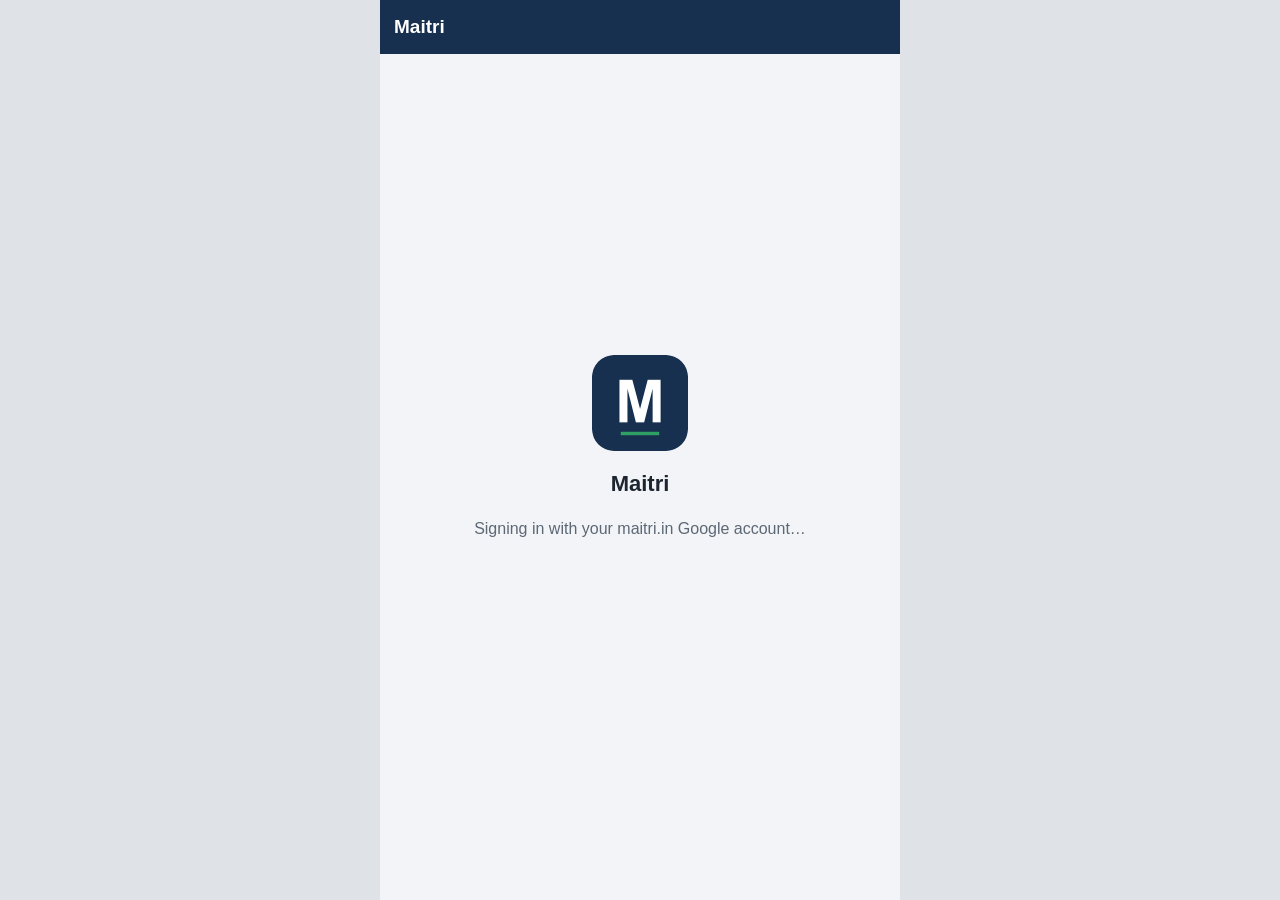
<file: index.html>
<!DOCTYPE html>
<html lang="en">
<head>
<meta charset="utf-8">
<meta name="viewport" content="width=device-width, initial-scale=1, viewport-fit=cover">
<meta http-equiv="Content-Security-Policy" content="default-src 'self'; script-src 'self' https://accounts.google.com/gsi/client; style-src 'self' 'unsafe-inline' https://accounts.google.com/gsi/style; img-src 'self' data: blob: https://ik.imagekit.io https://*.googleusercontent.com; connect-src 'self' https://script.google.com https://script.googleusercontent.com https://accounts.google.com/gsi/; frame-src https://accounts.google.com/gsi/; base-uri 'none'; form-action 'none'; object-src 'none'">
<meta name="referrer" content="no-referrer">
<meta name="robots" content="noindex, nofollow">
<meta name="theme-color" content="#17304f">
<meta name="mobile-web-app-capable" content="yes">
<meta name="apple-mobile-web-app-capable" content="yes">
<meta name="apple-mobile-web-app-title" content="Maitri">
<link rel="manifest" href="manifest.webmanifest">
<link rel="icon" href="icons/icon-192.png">
<link rel="apple-touch-icon" href="icons/apple-touch-icon.png">
<link rel="stylesheet" href="app.css">
<title>Maitri</title>
</head>
<body>
<div id="app">
  <header id="bar"><button id="back" hidden aria-label="Back">&#8249;</button><h1 id="title">Maitri</h1><span id="sync"></span><button id="refresh" hidden aria-label="Refresh">&#8635;</button><button id="who" hidden aria-label="Account"></button></header>
  <div id="busy"></div>
  <section id="gate" hidden><img src="icons/icon-192.png" alt=""><h2>Maitri</h2><p id="gmsg"></p><div id="gbtn"></div></section>
  <main id="view"><div class="skel"></div><div class="skel"></div><div class="skel"></div></main>
  <nav id="nav"></nav>
  <div id="toast" hidden></div>
  <div id="sheet" hidden></div>
</div>
<script src="config.js"></script>
<script src="shell.js"></script>
<script src="https://accounts.google.com/gsi/client" async defer></script>
</body>
</html>
</file>
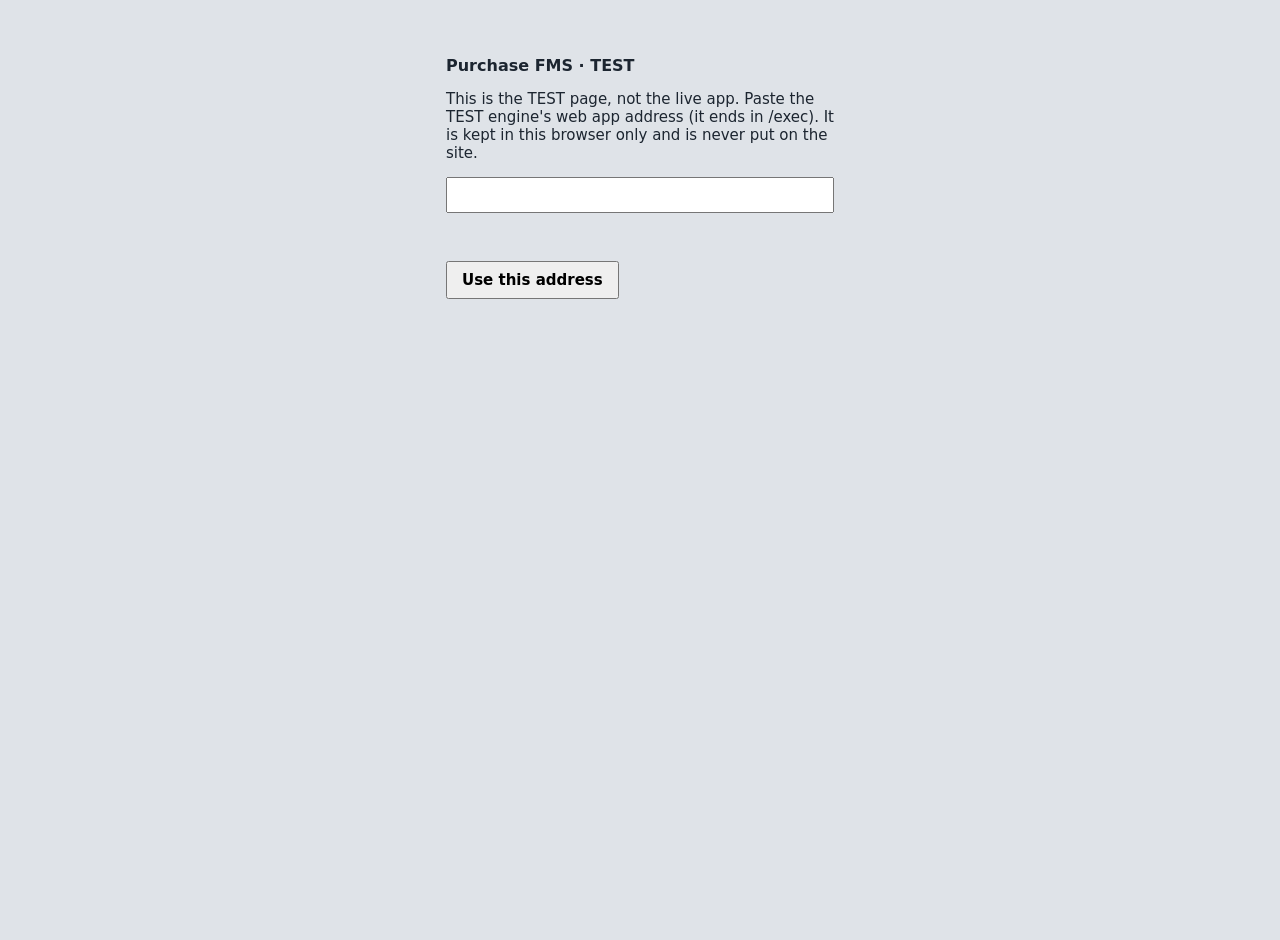
<file: test-fms/index.html>
<!DOCTYPE html>
<html lang="en">
<head>
<meta charset="utf-8">
<meta name="viewport" content="width=device-width, initial-scale=1, viewport-fit=cover">
<meta http-equiv="Content-Security-Policy" content="default-src 'self'; script-src 'self' https://accounts.google.com/gsi/client; style-src 'self' 'unsafe-inline' https://accounts.google.com/gsi/style; img-src 'self' data: blob: https://ik.imagekit.io https://*.googleusercontent.com; connect-src 'self' https://script.google.com https://script.googleusercontent.com https://accounts.google.com/gsi/; frame-src https://accounts.google.com/gsi/; base-uri 'none'; form-action 'none'; object-src 'none'">
<meta name="referrer" content="no-referrer">
<meta name="robots" content="noindex, nofollow">
<meta name="theme-color" content="#17304f">
<meta name="mobile-web-app-capable" content="yes">
<meta name="apple-mobile-web-app-capable" content="yes">
<meta name="apple-mobile-web-app-title" content="Maitri TEST">
<link rel="icon" href="../icons/icon-192.png">
<link rel="apple-touch-icon" href="../icons/apple-touch-icon.png">
<link rel="stylesheet" href="app.css">
<title>TEST · purchase FMS</title>
</head>
<body>
<div id="app">
  <header id="bar"><button id="back" hidden aria-label="Back">&#8249;</button><h1 id="title">Maitri</h1><span id="sync"></span><button id="refresh" hidden aria-label="Refresh">&#8635;</button><button id="who" hidden aria-label="Account"></button></header>
  <div id="busy"></div>
  <section id="gate" hidden><img src="../icons/icon-192.png" alt=""><h2>Maitri</h2><p id="gmsg"></p><div id="gbtn"></div></section>
  <main id="view"><div class="skel"></div><div class="skel"></div><div class="skel"></div></main>
  <nav id="nav"></nav>
  <div id="toast" hidden></div>
  <div id="sheet" hidden></div>
</div>
<script src="test-config.js"></script>
</body>
</html>
</file>
<file: app.css>
/* The Maitri company app — screens only. MIS · Product, 13 Oct 2026. The same look as the SY-13 web app v1.3.1. */
:root { --navy: #17304f; --green: #17804a; --red: #b42318; --ink: #1c2530; --soft: #5d6875; --line: #dfe4ea; --bg: #f2f4f7; --card: #fff; }
* { box-sizing: border-box; -webkit-tap-highlight-color: transparent; }
[hidden] { display: none !important; }
html, body { height: 100%; }
body { margin: 0; font: 16px/1.4 -apple-system, BlinkMacSystemFont, "Segoe UI", Roboto, Arial, sans-serif; color: var(--ink); background: #dfe3e8; overscroll-behavior: none; }
#app { position: relative; display: flex; flex-direction: column; height: 100%; max-width: 520px; margin: 0 auto; background: var(--bg); overflow: hidden; }
#bar { flex: 0 0 auto; display: flex; align-items: center; gap: 4px; min-height: 54px; padding: 0 6px 0 14px; background: var(--navy); color: #fff; }
#bar h1 { flex: 1; margin: 0; font-size: 19px; font-weight: 650; white-space: nowrap; overflow: hidden; text-overflow: ellipsis; }
#bar button { width: 44px; height: 44px; border: 0; border-radius: 22px; background: transparent; color: #fff; font-size: 24px; line-height: 1; }
#bar button:active { background: rgba(255,255,255,.18); }
#sync { font-size: 13px; opacity: .9; margin-right: 4px; white-space: nowrap; }
#busy { flex: 0 0 3px; background: transparent; overflow: hidden; }
#busy.on { background: #c9d6e6; }
#busy.on::before { content: ''; display: block; width: 40%; height: 3px; background: #2f9e64; animation: run 1s linear infinite; }
@keyframes run { from { transform: translateX(-100%); } to { transform: translateX(260%); } }
@keyframes spin { to { transform: rotate(360deg); } }
#view { flex: 1 1 auto; overflow-y: auto; -webkit-overflow-scrolling: touch; padding: 12px 12px 96px; }
#nav { flex: 0 0 auto; display: flex; background: #fff; border-top: 1px solid var(--line); padding-bottom: env(safe-area-inset-bottom); }
#nav button { position: relative; flex: 1; min-height: 58px; padding: 7px 2px 6px; border: 0; background: transparent; color: var(--soft); font-size: 11.5px; font-weight: 600; }
#nav button svg { display: block; width: 24px; height: 24px; margin: 0 auto 2px; fill: none; stroke: currentColor; stroke-width: 2; stroke-linecap: round; stroke-linejoin: round; }
#nav button.on { color: var(--navy); }
#nav button.on::after { content: ''; position: absolute; left: 28%; right: 28%; top: 0; height: 3px; border-radius: 0 0 3px 3px; background: var(--navy); }
#nav button:active { background: #eef1f5; }
.badge { position: absolute; top: 5px; left: 54%; min-width: 18px; padding: 0 5px; border-radius: 9px; background: var(--red); color: #fff; font-size: 11px; line-height: 18px; }
.card { background: var(--card); border-radius: 14px; padding: 14px; margin: 0 0 12px; box-shadow: 0 1px 2px rgba(16,24,40,.08); }
.card.late { border-left: 6px solid var(--red); background: #fff6f5; }
.card.pending { opacity: .55; }
label { display: block; margin: 12px 0 5px; font-size: 13.5px; font-weight: 650; color: #414c59; }
input[type=text], input[type=search], input[type=number], select { width: 100%; height: 48px; padding: 0 12px; font-size: 16px; color: var(--ink); background: #fff; border: 1px solid #c6ced8; border-radius: 10px; -webkit-appearance: none; appearance: none; }
select { background-image: linear-gradient(45deg, transparent 50%, #5d6875 50%), linear-gradient(135deg, #5d6875 50%, transparent 50%); background-position: calc(100% - 20px) 21px, calc(100% - 14px) 21px; background-size: 6px 6px; background-repeat: no-repeat; padding-right: 34px; }
input:focus, select:focus { outline: 2px solid #7aa7d9; outline-offset: 0; border-color: #7aa7d9; }
.btn { display: flex; align-items: center; justify-content: center; gap: 8px; width: 100%; min-height: 50px; margin-top: 14px; padding: 0 16px; border: 0; border-radius: 12px; background: var(--green); color: #fff; font-size: 17px; font-weight: 650; }
.btn:active { filter: brightness(.9); transform: scale(.99); }
.btn[disabled] { background: #98a2b3; }
.btn.light { background: #fff; color: var(--navy); border: 1px solid #b9c3cf; }
.btn.small { width: auto; min-height: 44px; margin: 0; padding: 0 14px; font-size: 15px; }
.btn.wa { background: #1faa53; text-decoration: none; }
.spin { width: 18px; height: 18px; border: 2.5px solid rgba(255,255,255,.45); border-top-color: #fff; border-radius: 50%; animation: spin .7s linear infinite; }
.btn.light .spin { border-color: rgba(23,48,79,.25); border-top-color: var(--navy); }
.dock { position: absolute; left: 0; right: 0; bottom: 0; padding: 10px 12px calc(10px + env(safe-area-inset-bottom)); background: rgba(242,244,247,.96); border-top: 1px solid var(--line); }
.dock .btn { margin: 0; }
.fab { position: absolute; right: 16px; bottom: 76px; display: flex; align-items: center; gap: 8px; height: 54px; padding: 0 20px; border: 0; border-radius: 27px; background: var(--green); color: #fff; font-size: 16px; font-weight: 650; box-shadow: 0 4px 12px rgba(16,24,40,.28); }
.fab:active { filter: brightness(.9); }
.row { display: flex; gap: 8px; align-items: center; }
.row > * { flex: 1; }
.muted { color: var(--soft); font-size: 14px; }
.code { font-size: 18px; font-weight: 700; }
.tag { display: inline-block; padding: 2px 9px; border-radius: 999px; font-size: 12px; font-weight: 650; background: #e6eaef; color: #414c59; vertical-align: 2px; }
.tag.red { background: #fde4e1; color: var(--red); } .tag.green { background: #dcf5e6; color: #116237; } .tag.amber { background: #fdf0d5; color: #8a5a00; }
.hit { display: flex; align-items: center; justify-content: space-between; width: 100%; min-height: 52px; padding: 0 14px; margin: 0; border: 0; border-bottom: 1px solid var(--line); background: #fff; font-size: 17px; font-weight: 600; color: var(--ink); text-align: left; }
.hit:first-child { border-radius: 14px 14px 0 0; } .hit:last-child { border-radius: 0 0 14px 14px; border-bottom: 0; } .hit:only-child { border-radius: 14px; }
.hit:active { background: #e9eef4; }
.hit span { color: #98a2b3; font-size: 20px; }
.photo { display: block; width: 100%; max-height: 340px; object-fit: contain; background: #e9edf1; border-radius: 12px; margin: 10px 0 0; }
.tile { display: flex; flex-direction: column; align-items: center; justify-content: center; gap: 6px; min-height: 130px; margin-top: 6px; border: 2px dashed #a9b4c2; border-radius: 12px; background: #f8fafc; color: var(--navy); font-weight: 650; text-align: center; }
.tile:active { background: #e9eef4; }
.tile small { font-weight: 400; color: var(--soft); }
.tile input { display: none; }
.nophoto { padding: 26px 10px; margin-top: 10px; text-align: center; background: #e9edf1; border-radius: 12px; color: var(--soft); font-size: 14px; }
.chips span { display: inline-flex; align-items: center; gap: 4px; margin: 0 6px 8px 0; padding: 0 4px 0 12px; height: 38px; background: #e9edf2; border-radius: 19px; font-size: 15px; }
.chips span.pending { opacity: .5; }
.chips button { width: 32px; height: 32px; border: 0; border-radius: 16px; background: transparent; font-size: 20px; color: var(--red); }
.seg { display: flex; gap: 8px; overflow-x: auto; margin: 0 -12px 12px; padding: 0 12px 2px; scrollbar-width: none; }
.seg::-webkit-scrollbar { display: none; }
.seg button { flex: 0 0 auto; height: 40px; padding: 0 14px; border: 1px solid #b9c3cf; border-radius: 20px; background: #fff; color: var(--navy); font-size: 14.5px; font-weight: 650; white-space: nowrap; }
.seg button.on { background: var(--navy); border-color: var(--navy); color: #fff; }
.rates { display: grid; grid-template-columns: repeat(4, 1fr); gap: 8px; }
.rates label { margin: 0 0 4px; text-align: center; }
.rates input { text-align: center; padding: 0 4px; }
.line { font-size: 16px; font-weight: 600; margin: 6px 0; }
table { width: 100%; border-collapse: collapse; font-size: 14px; }
td, th { padding: 7px 4px; border-bottom: 1px solid var(--line); text-align: left; vertical-align: top; }
td.n, th.n { text-align: right; }
h2 { font-size: 16px; margin: 2px 0 10px; }
details summary { list-style: none; display: flex; justify-content: space-between; align-items: center; font-size: 16px; font-weight: 650; min-height: 30px; }
details summary::-webkit-details-marker { display: none; }
details[open] summary { margin-bottom: 12px; }
.skel { height: 64px; border-radius: 14px; margin: 0 0 12px; background: linear-gradient(90deg, #e6eaef 25%, #f1f3f6 37%, #e6eaef 63%); background-size: 400% 100%; animation: sk 1.2s ease infinite; }
@keyframes sk { from { background-position: 100% 50%; } to { background-position: 0 50%; } }
#toast { position: absolute; left: 12px; right: 12px; bottom: 74px; padding: 13px 14px; border-radius: 12px; color: #fff; background: #1c2530; font-size: 15px; box-shadow: 0 4px 14px rgba(16,24,40,.3); z-index: 9; }
#toast.bad { background: var(--red); }
#perf { text-align: center; font-size: 11.5px; color: #98a2b3; margin-top: 4px; }

/* the company app's own pieces: sign-in, the account sheet, the update line */
#gate { flex: 1 1 auto; display: flex; flex-direction: column; align-items: center; justify-content: center; gap: 18px; padding: 24px; text-align: center; }
#gate img { width: 96px; height: 96px; border-radius: 22px; }
#gate h2 { margin: 0; font-size: 22px; }
#gate p { margin: 0; color: var(--soft); }
#gate .bad { color: var(--red); font-weight: 600; }
#gbtn { min-height: 44px; }
#sheet { position: absolute; left: 0; right: 0; top: 0; bottom: 0; z-index: 20; display: flex; align-items: flex-end; background: rgba(16,24,40,.45); }
#sheet > div { width: 100%; padding: 18px 16px calc(18px + env(safe-area-inset-bottom)); border-radius: 18px 18px 0 0; background: #fff; }
#sheet h2 { font-size: 17px; margin: 0 0 4px; }
#who { width: 44px; height: 44px; border: 0; border-radius: 22px; background: rgba(255,255,255,.16); color: #fff; font-size: 16px; font-weight: 700; }
</file>
<file: test-fms/app.css>
/* The Maitri company app — screens only. MIS · Product, 13 Oct 2026. The same look as the SY-13 web app v1.3.1. */
:root { --navy: #17304f; --green: #17804a; --red: #b42318; --ink: #1c2530; --soft: #5d6875; --line: #dfe4ea; --bg: #f2f4f7; --card: #fff; }
* { box-sizing: border-box; -webkit-tap-highlight-color: transparent; }
[hidden] { display: none !important; }
html, body { height: 100%; }
body { margin: 0; font: 16px/1.4 -apple-system, BlinkMacSystemFont, "Segoe UI", Roboto, Arial, sans-serif; color: var(--ink); background: #dfe3e8; overscroll-behavior: none; }
#app { position: relative; display: flex; flex-direction: column; height: 100%; max-width: 520px; margin: 0 auto; background: var(--bg); overflow: hidden; }
#bar { flex: 0 0 auto; display: flex; align-items: center; gap: 4px; min-height: 54px; padding: 0 6px 0 14px; background: var(--navy); color: #fff; }
#bar h1 { flex: 1; margin: 0; font-size: 19px; font-weight: 650; white-space: nowrap; overflow: hidden; text-overflow: ellipsis; }
#bar button { width: 44px; height: 44px; border: 0; border-radius: 22px; background: transparent; color: #fff; font-size: 24px; line-height: 1; }
#bar button:active { background: rgba(255,255,255,.18); }
#sync { font-size: 13px; opacity: .9; margin-right: 4px; white-space: nowrap; }
#busy { flex: 0 0 3px; background: transparent; overflow: hidden; }
#busy.on { background: #c9d6e6; }
#busy.on::before { content: ''; display: block; width: 40%; height: 3px; background: #2f9e64; animation: run 1s linear infinite; }
@keyframes run { from { transform: translateX(-100%); } to { transform: translateX(260%); } }
@keyframes spin { to { transform: rotate(360deg); } }
#view { flex: 1 1 auto; overflow-y: auto; -webkit-overflow-scrolling: touch; padding: 12px 12px 96px; }
#nav { flex: 0 0 auto; display: flex; background: #fff; border-top: 1px solid var(--line); padding-bottom: env(safe-area-inset-bottom); }
#nav button { position: relative; flex: 1; min-height: 58px; padding: 7px 2px 6px; border: 0; background: transparent; color: var(--soft); font-size: 11.5px; font-weight: 600; }
#nav button svg { display: block; width: 24px; height: 24px; margin: 0 auto 2px; fill: none; stroke: currentColor; stroke-width: 2; stroke-linecap: round; stroke-linejoin: round; }
#nav button.on { color: var(--navy); }
#nav button.on::after { content: ''; position: absolute; left: 28%; right: 28%; top: 0; height: 3px; border-radius: 0 0 3px 3px; background: var(--navy); }
#nav button:active { background: #eef1f5; }
.badge { position: absolute; top: 5px; left: 54%; min-width: 18px; padding: 0 5px; border-radius: 9px; background: var(--red); color: #fff; font-size: 11px; line-height: 18px; }
.card { background: var(--card); border-radius: 14px; padding: 14px; margin: 0 0 12px; box-shadow: 0 1px 2px rgba(16,24,40,.08); }
.card.late { border-left: 6px solid var(--red); background: #fff6f5; }
.card.pending { opacity: .55; }
label { display: block; margin: 12px 0 5px; font-size: 13.5px; font-weight: 650; color: #414c59; }
input[type=text], input[type=search], input[type=number], select { width: 100%; height: 48px; padding: 0 12px; font-size: 16px; color: var(--ink); background: #fff; border: 1px solid #c6ced8; border-radius: 10px; -webkit-appearance: none; appearance: none; }
select { background-image: linear-gradient(45deg, transparent 50%, #5d6875 50%), linear-gradient(135deg, #5d6875 50%, transparent 50%); background-position: calc(100% - 20px) 21px, calc(100% - 14px) 21px; background-size: 6px 6px; background-repeat: no-repeat; padding-right: 34px; }
input:focus, select:focus { outline: 2px solid #7aa7d9; outline-offset: 0; border-color: #7aa7d9; }
.btn { display: flex; align-items: center; justify-content: center; gap: 8px; width: 100%; min-height: 50px; margin-top: 14px; padding: 0 16px; border: 0; border-radius: 12px; background: var(--green); color: #fff; font-size: 17px; font-weight: 650; }
.btn:active { filter: brightness(.9); transform: scale(.99); }
.btn[disabled] { background: #98a2b3; }
.btn.light { background: #fff; color: var(--navy); border: 1px solid #b9c3cf; }
.btn.small { width: auto; min-height: 44px; margin: 0; padding: 0 14px; font-size: 15px; }
.btn.wa { background: #1faa53; text-decoration: none; }
.spin { width: 18px; height: 18px; border: 2.5px solid rgba(255,255,255,.45); border-top-color: #fff; border-radius: 50%; animation: spin .7s linear infinite; }
.btn.light .spin { border-color: rgba(23,48,79,.25); border-top-color: var(--navy); }
.dock { position: absolute; left: 0; right: 0; bottom: 0; padding: 10px 12px calc(10px + env(safe-area-inset-bottom)); background: rgba(242,244,247,.96); border-top: 1px solid var(--line); }
.dock .btn { margin: 0; }
.fab { position: absolute; right: 16px; bottom: 76px; display: flex; align-items: center; gap: 8px; height: 54px; padding: 0 20px; border: 0; border-radius: 27px; background: var(--green); color: #fff; font-size: 16px; font-weight: 650; box-shadow: 0 4px 12px rgba(16,24,40,.28); }
.fab:active { filter: brightness(.9); }
.row { display: flex; gap: 8px; align-items: center; }
.row > * { flex: 1; }
.muted { color: var(--soft); font-size: 14px; }
.code { font-size: 18px; font-weight: 700; }
.tag { display: inline-block; padding: 2px 9px; border-radius: 999px; font-size: 12px; font-weight: 650; background: #e6eaef; color: #414c59; vertical-align: 2px; }
.tag.red { background: #fde4e1; color: var(--red); } .tag.green { background: #dcf5e6; color: #116237; } .tag.amber { background: #fdf0d5; color: #8a5a00; }
.hit { display: flex; align-items: center; justify-content: space-between; width: 100%; min-height: 52px; padding: 0 14px; margin: 0; border: 0; border-bottom: 1px solid var(--line); background: #fff; font-size: 17px; font-weight: 600; color: var(--ink); text-align: left; }
.hit:first-child { border-radius: 14px 14px 0 0; } .hit:last-child { border-radius: 0 0 14px 14px; border-bottom: 0; } .hit:only-child { border-radius: 14px; }
.hit:active { background: #e9eef4; }
.hit span { color: #98a2b3; font-size: 20px; }
.photo { display: block; width: 100%; max-height: 340px; object-fit: contain; background: #e9edf1; border-radius: 12px; margin: 10px 0 0; }
.tile { display: flex; flex-direction: column; align-items: center; justify-content: center; gap: 6px; min-height: 130px; margin-top: 6px; border: 2px dashed #a9b4c2; border-radius: 12px; background: #f8fafc; color: var(--navy); font-weight: 650; text-align: center; }
.tile:active { background: #e9eef4; }
.tile small { font-weight: 400; color: var(--soft); }
.tile input { display: none; }
.nophoto { padding: 26px 10px; margin-top: 10px; text-align: center; background: #e9edf1; border-radius: 12px; color: var(--soft); font-size: 14px; }
.chips span { display: inline-flex; align-items: center; gap: 4px; margin: 0 6px 8px 0; padding: 0 4px 0 12px; height: 38px; background: #e9edf2; border-radius: 19px; font-size: 15px; }
.chips span.pending { opacity: .5; }
.chips button { width: 32px; height: 32px; border: 0; border-radius: 16px; background: transparent; font-size: 20px; color: var(--red); }
.seg { display: flex; gap: 8px; overflow-x: auto; margin: 0 -12px 12px; padding: 0 12px 2px; scrollbar-width: none; }
.seg::-webkit-scrollbar { display: none; }
.seg button { flex: 0 0 auto; height: 40px; padding: 0 14px; border: 1px solid #b9c3cf; border-radius: 20px; background: #fff; color: var(--navy); font-size: 14.5px; font-weight: 650; white-space: nowrap; }
.seg button.on { background: var(--navy); border-color: var(--navy); color: #fff; }
.rates { display: grid; grid-template-columns: repeat(4, 1fr); gap: 8px; }
.rates label { margin: 0 0 4px; text-align: center; }
.rates input { text-align: center; padding: 0 4px; }
.line { font-size: 16px; font-weight: 600; margin: 6px 0; }
table { width: 100%; border-collapse: collapse; font-size: 14px; }
td, th { padding: 7px 4px; border-bottom: 1px solid var(--line); text-align: left; vertical-align: top; }
td.n, th.n { text-align: right; }
h2 { font-size: 16px; margin: 2px 0 10px; }
details summary { list-style: none; display: flex; justify-content: space-between; align-items: center; font-size: 16px; font-weight: 650; min-height: 30px; }
details summary::-webkit-details-marker { display: none; }
details[open] summary { margin-bottom: 12px; }
.skel { height: 64px; border-radius: 14px; margin: 0 0 12px; background: linear-gradient(90deg, #e6eaef 25%, #f1f3f6 37%, #e6eaef 63%); background-size: 400% 100%; animation: sk 1.2s ease infinite; }
@keyframes sk { from { background-position: 100% 50%; } to { background-position: 0 50%; } }
#toast { position: absolute; left: 12px; right: 12px; bottom: 74px; padding: 13px 14px; border-radius: 12px; color: #fff; background: #1c2530; font-size: 15px; box-shadow: 0 4px 14px rgba(16,24,40,.3); z-index: 9; }
#toast.bad { background: var(--red); }
#perf { text-align: center; font-size: 11.5px; color: #98a2b3; margin-top: 4px; }

/* the company app's own pieces: sign-in, the account sheet, the update line */
#gate { flex: 1 1 auto; display: flex; flex-direction: column; align-items: center; justify-content: center; gap: 18px; padding: 24px; text-align: center; }
#gate img { width: 96px; height: 96px; border-radius: 22px; }
#gate h2 { margin: 0; font-size: 22px; }
#gate p { margin: 0; color: var(--soft); }
#gate .bad { color: var(--red); font-weight: 600; }
#gbtn { min-height: 44px; }
#sheet { position: absolute; left: 0; right: 0; top: 0; bottom: 0; z-index: 20; display: flex; align-items: flex-end; background: rgba(16,24,40,.45); }
#sheet > div { width: 100%; padding: 18px 16px calc(18px + env(safe-area-inset-bottom)); border-radius: 18px 18px 0 0; background: #fff; }
#sheet h2 { font-size: 17px; margin: 0 0 4px; }
#who { width: 44px; height: 44px; border: 0; border-radius: 22px; background: rgba(255,255,255,.16); color: #fff; font-size: 16px; font-weight: 700; }
</file>
